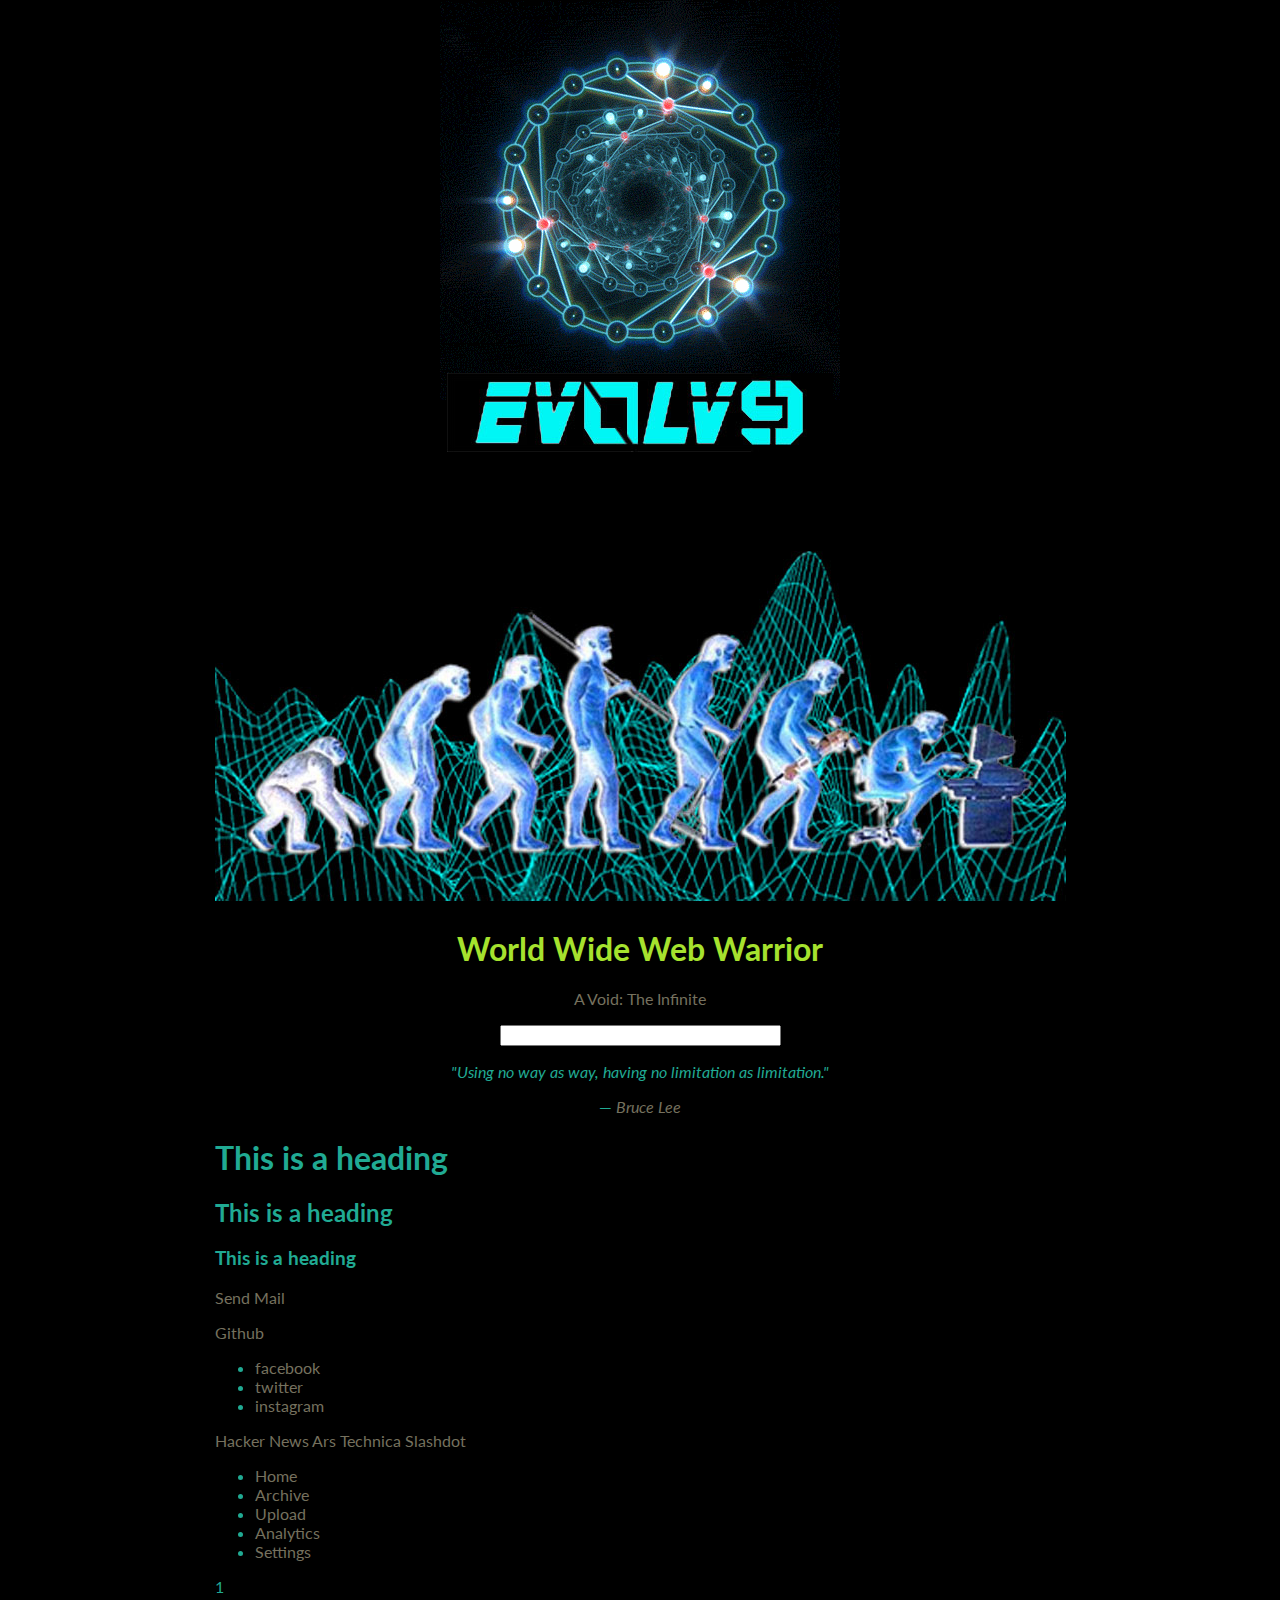
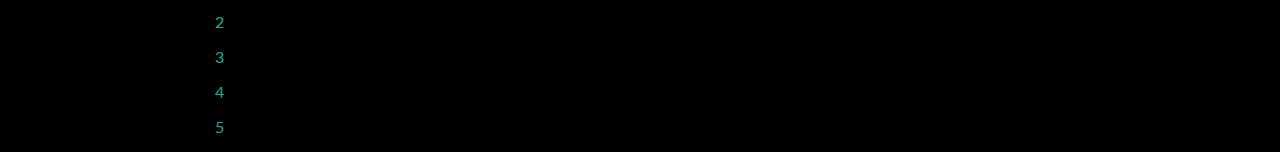
<file: index.html>
<!DOCTYPE html>
<!-- if IE Conditional-comments for Internet Explorer -->
<!--[if IE 7]>         <html class="no-js lt-ie9 lt-ie8"> <![endif]-->
<!--[if IE 8]>         <html class="no-js lt-ie9"> <![endif]-->
<!--[if gt IE 8]><!--> <html class="no-js" lang="en" > <!--<![endif]-->
<!--

9               .=-~~~~~~~~~~~~~-=-=-.
9              /-=-==============-=-=-\
9             | |```````````````|     |
9             | |               |     |
9             | |      >_<      |     |
9             | |               |     |
9             | |_______________|     |
9             |                   ::::|
9             '======================='
9             //-"-"-"-"-"-"-"-"-"-"-\\
9            //_"_"_"_"_"_"_"_"_"_"_"_\\
9            [-=-=-=-=-=-=-=-=-=-=-=-=-]
9            \_________________________/

. ,-"-.   ,-"-. ,-"-.   ,-"-. ,-"-.   ,,+-+-+-+-+-+-+
 X | | \ / | | X | | \ / | | X | | \ /  |e|v|o|l|v|9|
/ \| | |X| | |/ \| | |X| | |/ \| | |X|  +-+-+-+-+-+-+
   `-!-' `-!-"   `-!-' `-!-'   `-!-' `-!\|/__\|/__\|/
   
-->
	<head>
		<meta charset="utf-8">
		<meta http-equiv="X-UA-Compatible" content="IE=edge, chrome=1">

		<meta name="description" content="">
		<link rel="author" href="humans.txt" />

		<!-- Set the viewport width to device width for mobile -->
		<meta name="viewport" content="width=device-width, initial-scale=1.0">

		<!-- Place favicon.ico and apple-touch-icon.png in the root directory -->
		<link rel="shortcut icon" href="favicon.ico">
		<link rel="apple-touch-icon" href="apple-touch-icon.png">

		<!-- Included CSS Files -->
		<!-- 
		<link rel="stylesheet" href="css/normalize.css">
		<link rel="stylesheet" href="css/foundation.css">
		<link rel="stylesheet" href="css/app.css"> 
		-->

		<link rel="stylesheet" href="css/main.css">
		<!--[if lt IE 9]>
			<link rel="stylesheet" href="stylesheets/ie.css">
		<![endif]-->

		<!-- Modernizr 2.8.3 -->
		<script src="js/vendor/modernizr-2.8.3.js"></script>

		<!-- IE Fix for HTML5 Tags -->
		<!--[if lt IE 9 ]>
			<script src="http://html5shiv.googlecode.com/svn/trunk/html5.js"></script>
		<![endif]-->

		<title>Hello World</title>
	</head>
	<body>
		<div id="intro">
			<img id="void" src="img/void.gif" alt="Void">
			<div id="logo"><img src="img/logo9.jpg" alt="evolv9"></div>
			<img id="survival" src="img/survivalofthefittest.jpg" alt="survival of the fittest">
			<h1 id="name">World Wide Web Warrior</h1>
			<!-- <img src="img/tolettheworldbe.jpg" alt="To let the world be" width="300px" height="201"><br/>-->
		</div>
		<div id="soulsearch">
			<p>
				<a href="http://www.avoidtheinfinite.com">A Void: The Infinite</a>
			</p>
			<form method="get" action="https://www.google.com/search" target="_blank">
				<input type="text" name="q" size="32" value="">
			</form>
			<blockquote>
	  			<p><i>"Using no way as way, having no limitation as limitation."</i></p>
				<footer>
				— <cite><a href="http://www.bruceleefoundation.com/index.cfm/page/What-does-%E2%80%9Cusing-no-way-as-way,-having-no-limitation-as-limitation%E2%80%9D-mean/cdid/10407/pid/10250" title="Many people have misinterpreted this phrase to mean, “Use any way you wish and be limitless in these ways”. This is not correct. “Using no way as way” means do not presuppose a way. Be in the moment. Be present. Be open to the best way to meet the moment in which you find yourself, rather than planning before hand what way will be best. “Having no limitation as limitation” means keep an open mind. Do not limit yourself or your thinking. Do not let your beliefs or your style limit your experience.">Bruce Lee</a></cite>
				</footer>
			</blockquote>
		</div>
		<section>
			<h1>This is a heading</h1>
			<h2>This is a heading</h2>
			<h3>This is a heading</h3>
			<p>
				<a href="mailto:timothy@.........com?Subject=Hello%20Timothy" target="_top">Send Mail</a>
			</p>
			<p>
				<a href="http://www.github.com/evolv9">Github</a>
			</p>
			<ul>
				<li><a href="http://www.facebook.com">facebook</a></li>
				<li><a href="http://www.twitter.com">twitter</a></li>
				<li><a href="http://www.instagram.com">instagram</a></li>
			</ul>
			<p>
				<a href="http://news.ycombinator.com">Hacker News</a>
				<a href="http://www.arstechnica.com">Ars Technica</a>
				<a href="http://www.slashdot.org">Slashdot</a>
			</p>
		</section>
		<section>
				<div class="tabs tabs-style-tzoid">
					<nav>
						<ul>
							<li><a href="#section-tzoid-1" class="icon icon-home"><span>Home</span></a></li>
							<li><a href="#section-tzoid-2" class="icon icon-box"><span>Archive</span></a></li>
							<li><a href="#section-tzoid-3" class="icon icon-upload"><span>Upload</span></a></li>
							<li><a href="#section-tzoid-4" class="icon icon-display"><span>Analytics</span></a></li>
							<li><a href="#section-tzoid-5" class="icon icon-tools"><span>Settings</span></a></li>
						</ul>
					</nav>
					<div class="content-wrap">
						<section id="section-tzoid-1"><p>1</p></section>
						<section id="section-tzoid-2"><p>2</p></section>
						<section id="section-tzoid-3"><p>3</p></section>
						<section id="section-tzoid-4"><p>4</p></section>
						<section id="section-tzoid-5"><p>5</p></section>
					</div><!-- /content -->
				</div><!-- /tabs -->
			</section>

		<!-- JavaScript & jQuery files -->
		<script src="https://ajax.googleapis.com/ajax/libs/jquery/2.1.3/jquery.min.js">
		</script>
		<script>window.jQuery || document.write('<script src="js/vendor/jquery-2.1.3.min.js"><\/script>')</script>
		<!--
		<script src="js/plugins.js"></script>
		-->
		<script src="js/main.js"></script>

		<!-- Google Analytics -->
        <script>
            var _gaq=[['_setAccount','UA-XXXXX-X'],['_trackPageview']];
            (function(d,t){var g=d.createElement(t),s=d.getElementsByTagName(t)[0];
            g.src=('https:'==location.protocol?'//ssl':'//www')+'.google-analytics.com/ga.js';
            s.parentNode.insertBefore(g,s)}(document,'script'));
        </script>

        <!-- <nav id="menu">
        	<ul>
        		<li><a href="file:///C:/evolv9/coding/genesis/9/">9</a></li>
        		<li><a href="todo.html">Just Do It</a></li>
        	</ul>
        </nav> -->
	</body>
</html>
</file>
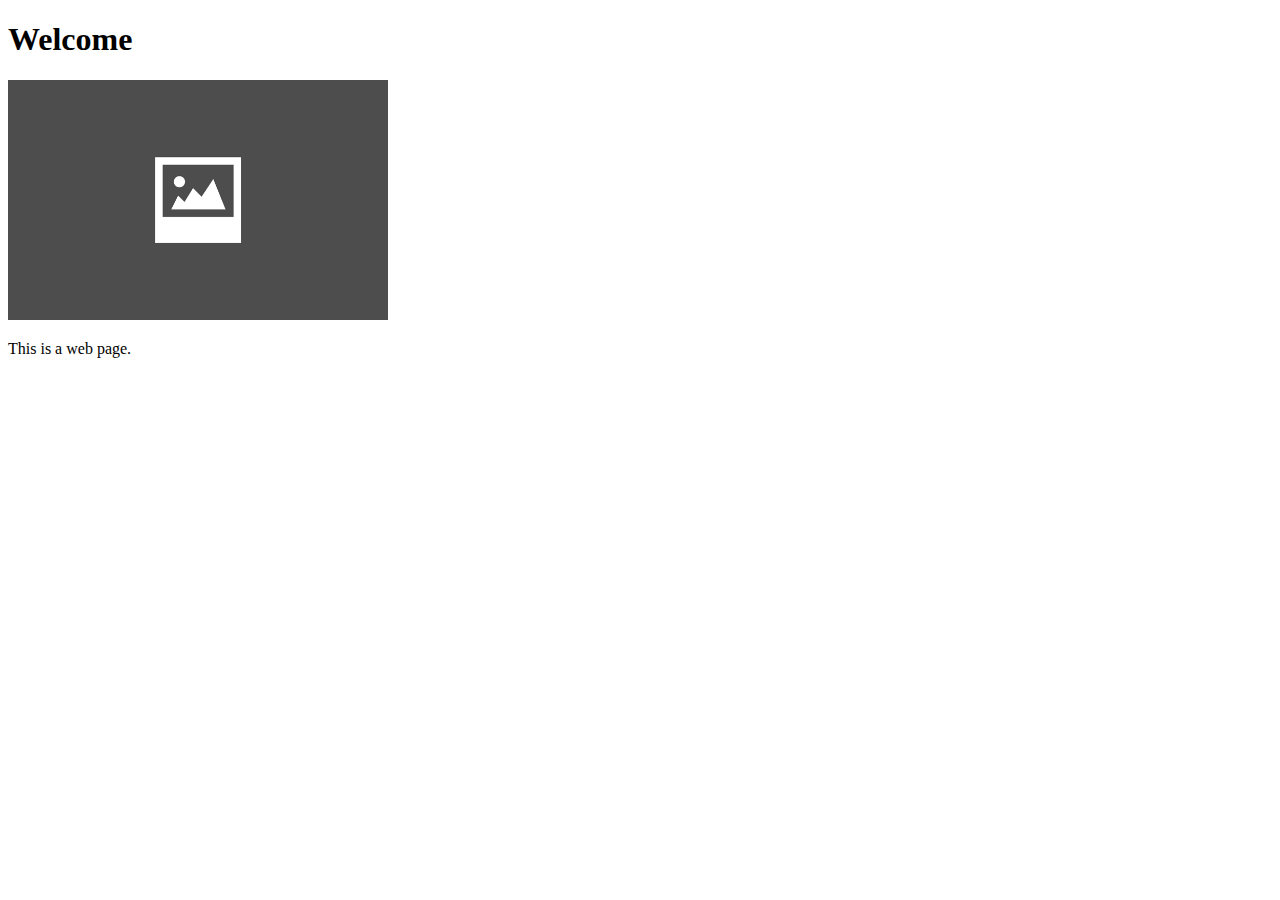
<file: 00111001.html>
<!DOCTYPE html>
<!--

9               .=-~~~~~~~~~~~~~-=-=-.
9              /-=-==============-=-=-\
9             | |```````````````|     |
9             | |               |     |
9             | |      >_<      |     |
9             | |               |     |
9             | |_______________|     |
9             |                   ::::|
9             '======================='
9             //-"-"-"-"-"-"-"-"-"-"-\\
9            //_"_"_"_"_"_"_"_"_"_"_"_\\
9            [-=-=-=-=-=-=-=-=-=-=-=-=-]
9            \_________________________/

. ,-"-.   ,-"-. ,-"-.   ,-"-. ,-"-.   ,,+-+-+-+-+-+-+
 X | | \ / | | X | | \ / | | X | | \ /  |e|v|o|l|v|9|
/ \| | |X| | |/ \| | |X| | |/ \| | |X|  +-+-+-+-+-+-+
   `-!-' `-!-"   `-!-' `-!-'   `-!-' `-!\|/__\|/__\|/
   
-->
<html lang="en">
	<head>
		<meta charset="UTF-8">
		<title>
			Hello World
		</title>
	</head>
	<body>
		<h1>Welcome</h1>
		
		<img src="img/placeholder.png" width="380" height="240" alt="placeholder" title="placeholder" />
		
		<p>
			This is a web page.
		</p>
	</body>
</html>
</file>
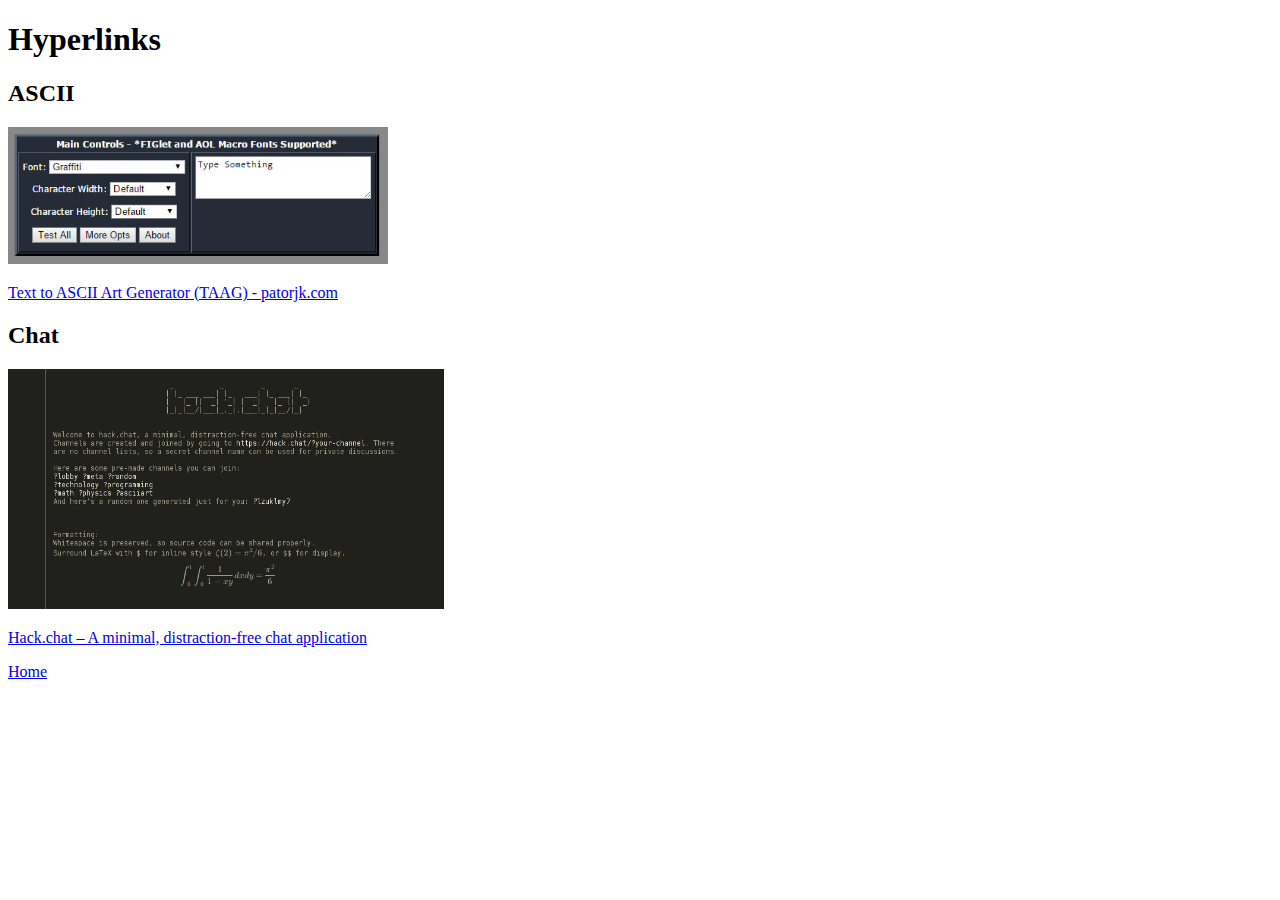
<file: 9/hyperlinks.html>
<!DOCTYPE html>
<!--

9               .=-~~~~~~~~~~~~~-=-=-.
9              /-=-==============-=-=-\
9             | |```````````````|     |
9             | |               |     |
9             | |      >_<      |     |
9             | |               |     |
9             | |_______________|     |
9             |                   ::::|
9             '======================='
9             //-"-"-"-"-"-"-"-"-"-"-\\
9            //_"_"_"_"_"_"_"_"_"_"_"_\\
9            [-=-=-=-=-=-=-=-=-=-=-=-=-]
9            \_________________________/

. ,-"-.   ,-"-. ,-"-.   ,-"-. ,-"-.   ,,+-+-+-+-+-+-+
 X | | \ / | | X | | \ / | | X | | \ /  |e|v|o|l|v|9|
/ \| | |X| | |/ \| | |X| | |/ \| | |X|  +-+-+-+-+-+-+
   `-!-' `-!-"   `-!-' `-!-'   `-!-' `-!\|/__\|/__\|/
   
-->
<html lang="en">
	<head>
		<meta charset="UTF-8">
		<title>
			Hyperlinks
		</title>
	</head>
	<body>
		<h1>Hyperlinks</h1>

		<h2>ASCII</h2>
		<img src="img/patorjkASCII.jpg" width="380" height="137" alt="patorjkASCII.jpg" title="text to ASCII Art Generator" />
		<p>
			<a href="http://patorjk.com/software/taag/" target="_target">Text to ASCII Art Generator (TAAG) - patorjk.com</a>
		</p>

		<h2>Chat</h2>
		<img src="img/hackchat.jpg" width="436" height="240" alt="hackchat.jpg" title="Hack.chat" />
		<p>
			<a href="https://github.com/AndrewBelt/hack.chat" target="_target">Hack.chat – A minimal, distraction-free chat application</a>
		</p>
		<a href="file:///C:/evolv9/coding/genesis/index.html">Home</a>
	</body>
</html>
</file>
<file: css/main.css>
/*||????||????||????||????||????||???||
*	
*	genesis CSS
*	version 0.1
*	by Timothy Evans - evolv9		.ılı|̲̅̅●̲̅̅|̲̅̅=̲̅̅|̲̅̅●̲̅̅|ılı.
*	http://192.168.1.129				section9
*   
*	Cross-browser styling, Foundation/HTML5 Boilerplate + Reset/Normalize
*
||????||????||????||????||????||????*/

/* == Global Styles == */

/* Fonts */
@import url(http://fonts.googleapis.com/css?family=Lato:300,400,700);

@font-face {
	font-family: 'fontawesome';
	src:url('../fonts/fontawesome.eot');
	src:url('../fonts/fontawesome.eot?#iefix') format('embedded-opentype'),
		url('../fonts/fontawesome.svg#fontawesome') format('svg'),
		url('../fonts/fontawesome.woff') format('woff'),
		url('../fonts/fontawesome.ttf') format('truetype');
	font-weight: normal;
	font-style: normal;
}

/* Reset */
*,
*:after,
*:before {
	-webkit-box-sizing: border-box;
	-moz-box-sizing: border-box;
	box-sizing: border-box;
}

/* Clearfix hack by Nicolas Gallagher: http://nicolasgallagher.com/micro-clearfix-hack/ */
.clearfix:before,
.clearfix:after {
	content: " ";
	display: table;
}

.clearfix:after {
	clear: both;
}

html {
	display: table;
	margin: auto;
}

html, body {
	font-size: 100%;	
	/* padding: 0; margin: 0;*/
}

body {
	font-family: 'Lato', Calibri, Arial, sans-serif;
	color: #20aa93;
	background-color: #000;
	display: table-cell;
	vertical-align: middle;
}

a {
	color: #75715e;
	text-decoration: none;
}

a:hover {
	color: #e6db74;
}

#intro {
	text-align: center;
}

#intro h1 {
	color: #a6e22e;
	margin-top: 0;
}

/* #logo {
	font-size: 42px;
	margin: 0 0;
}*/ 

#void {
	margin-bottom: -50px;
}

#logo {
	margin-top: 20px;
	z-index: 1;
}

#survival {
	margin-bottom: 25px;
}

#soulsearch {
	text-align: center;
}
</file>
